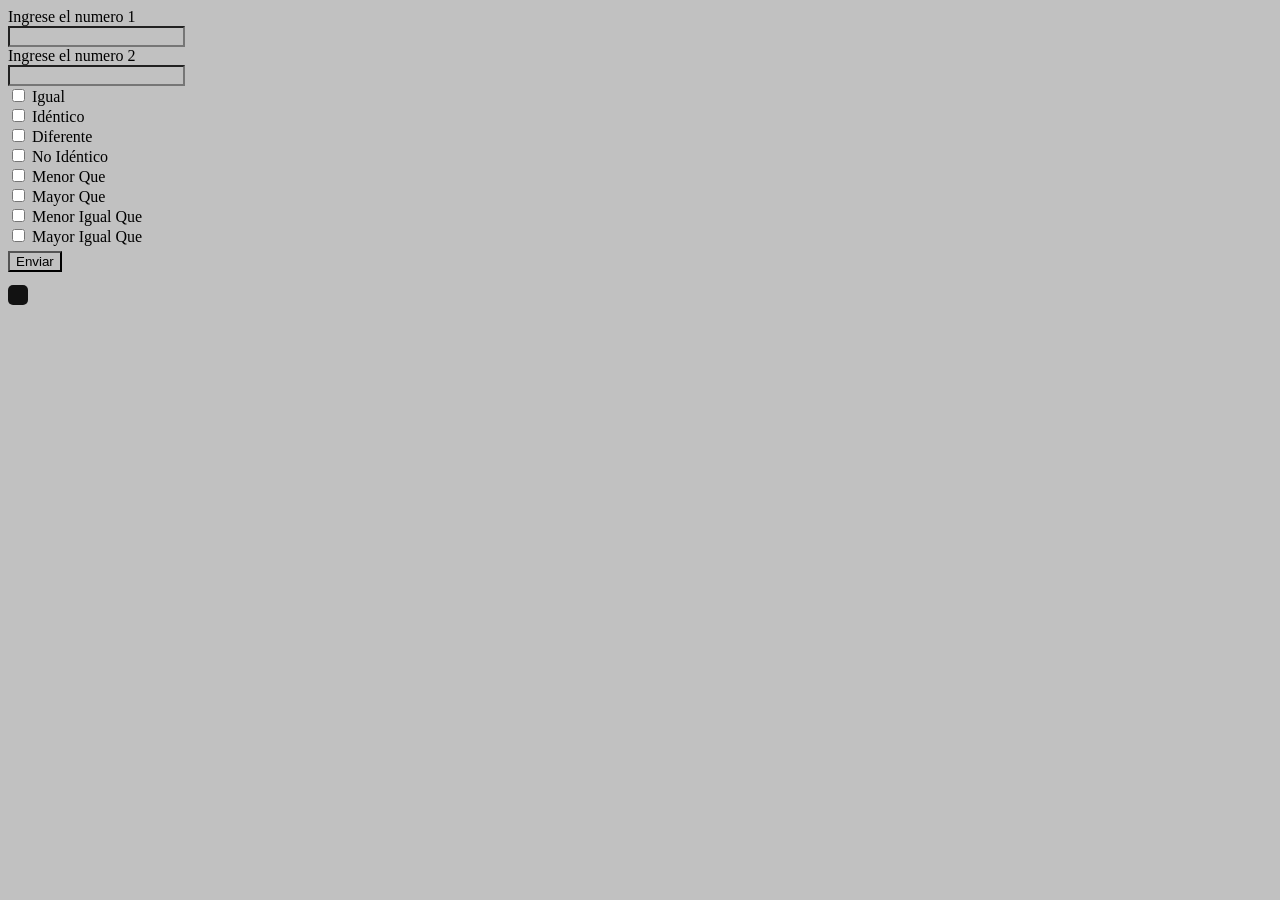
<file: index.html>
<!DOCTYPE html>
<html lang="sp">
<head>
    <meta charset="UTF-8">
    <meta http-equiv="X-UA-Compatible" content="IE=edge">
    <meta name="viewport" content="width=device-width, initial-scale=1.0">
    <title>Operadores de comparacion</title>
    <link rel="stylesheet" href="style.css">
    <script src="main.js"></script>
</head>
<body>
    <!-- Crear un dos input numericos y input submit, 
    con check butons selecionar 
    que tipo de operador 'Comparacion' va usar, enviar los 
    datos por el JS Y resivirlos en el PHP,
    realizar la operacion selecionada y visualizarlo
    en el HTML5 -->
    <form action="https://comfenalcocursos.000webhostapp.com/Actividad_Operadores_Comparacion_05_08_2022/api.php" method="POST">
        <label>Ingrese el numero 1</label>
        <input type="text" name="num1" required pattern="[0123456789]+">
        <label>Ingrese el numero 2</label>
        <input type="text" name="num2" required pattern="[0123456789]+">
        <div>
            <input type="checkbox" name="operador" value="Igual"> <label>Igual</label>
        </div>
        <div>
            <input type="checkbox" name="operador" value="Idéntico"> <label>Idéntico</label>
        </div>
        <div>
            <input type="checkbox" name="operador" value="Diferente"> <label>Diferente</label>
        </div>
        <div>
            <input type="checkbox" name="operador" value="No Idéntico"> <label>No Idéntico</label>
        </div>
        <div>
            <input type="checkbox" name="operador" value="Menor Que"> <label>Menor Que</label>
        </div>
        <div>
            <input type="checkbox" name="operador" value="Mayor Que"> <label>Mayor Que</label>
        </div>
        <div>
            <input type="checkbox" name="operador" value="Menor Igual Que"> <label>Menor Igual Que</label>
        </div>
        <div>
            <input type="checkbox" name="operador" value="Mayor Igual Que"> <label>Mayor Igual Que</label>
        </div>
        <input type="submit" value="Enviar">
    </form> 
    <pre id="res"></pre>
</body>
</html>
</file>
<file: style.css>
/* Crear un dos input numericos y input submit, 
con check butons selecionar 
que tipo de operador 'Comparacion' va usar, enviar los 
datos por el JS Y resivirlos en el PHP,
realizar la operacion selecionada y visualizarlo
en el HTML5 */
*{
    background: #c1c1c1;
}
input[type="text"],
div{
    display: block;
}
input[type="submit"]{
    margin-top: 5px;
}
pre{
    background: #121212;
    color: #fff;
    display: inline-block;
    padding: 10px;
    border-radius: 5px;
}
pre::selection{
    background: #4343437f;
    color: #fff;
}
</file>
